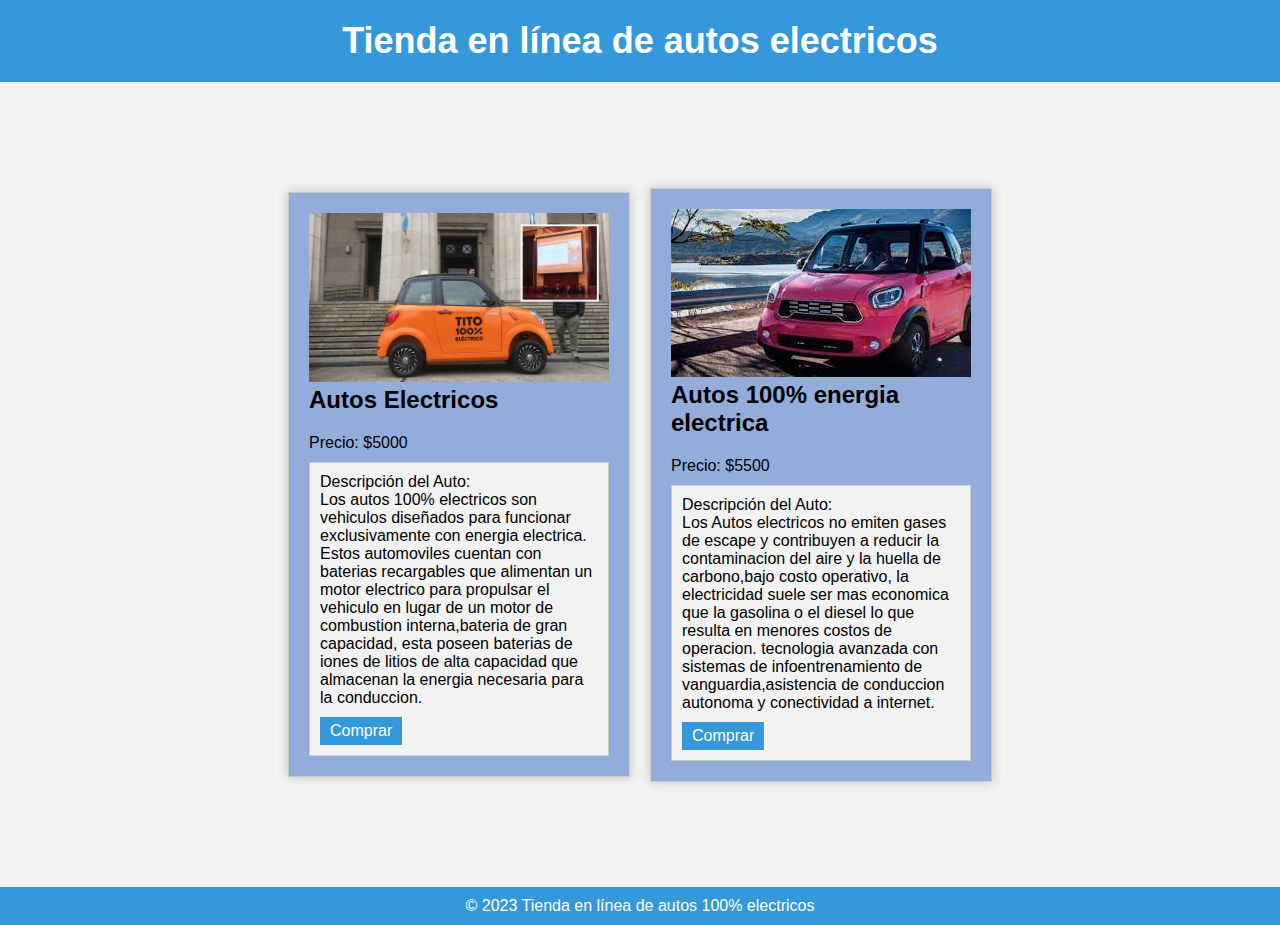
<file: index.html>
<!DOCTYPE html>
<html lang="es">
<head>
  <meta charset="UTF-8">
  <title>Tienda en línea</title>
  <link rel="stylesheet" href="style.css">
</head>
<body>
  <header>
    <h1>Tienda en línea de autos electricos</h1>
  </header>
  
  <main>
    <section class="product">
      <img src="autos-electricos.jpg" alt="Autos 100% electricos">
      <h2>Autos Electricos</h2>
      <p>Precio: $5000</p>
      <div class="card">
        <p>Descripción del Auto:</p>
        <p>Los autos 100% electricos son vehiculos diseñados para funcionar exclusivamente con energia electrica. Estos automoviles cuentan con baterias recargables que 
            alimentan un motor electrico para propulsar el vehiculo en lugar de un motor de combustion interna,bateria de gran capacidad, esta poseen baterias de iones de litios de alta capacidad que almacenan la energia necesaria para la conduccion.
        </p>
        <a href="pagar.html">Comprar</a>
      </div>
    </section>
    
    <section class="product">
      <img src="autoselectricos1.jpg" alt="Autos electricos">
      <h2>Autos 100% energia electrica</h2>
      <p>Precio: $5500</p>
      <div class="card">
        <p>Descripción del Auto:</p>
        <p>Los Autos electricos no emiten gases de escape y contribuyen a reducir la contaminacion del aire y la huella de carbono,bajo costo operativo, la electricidad suele ser mas economica que la gasolina o el diesel lo que resulta en menores costos de operacion.
            tecnologia avanzada con sistemas de infoentrenamiento de vanguardia,asistencia de conduccion autonoma y conectividad a internet.
        </p>
        <a href="pagar.html">Comprar</a>
      </div>
    </section>
  </main>
  
  <footer>
    <p>&copy; 2023 Tienda en línea de autos 100% electricos</p>
  </footer>
</body>
</html>
</file>
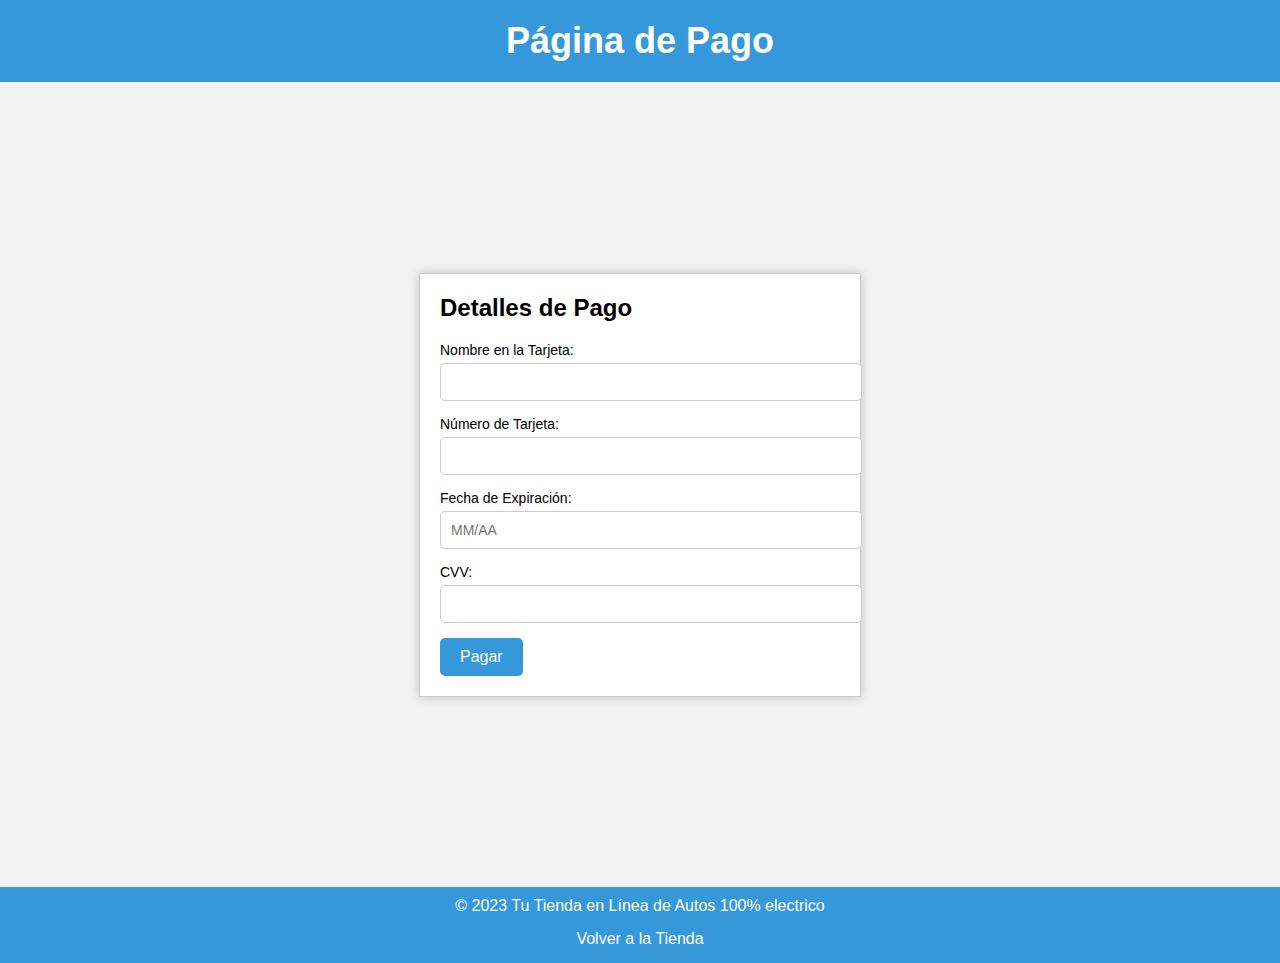
<file: pagar.html>
<!DOCTYPE html>
<html lang="es">
<head>
  <meta charset="UTF-8">
  <title>Página de Pago</title>
  <link rel="stylesheet" href="style.css">
</head>
<body>
  <header>
    <h1>Página de Pago</h1>
  </header>

  <main>
    <section class="payment-form">
      <h2>Detalles de Pago</h2>
      <form action="procesar_pago.php" method="post">
        <label for="nombre">Nombre en la Tarjeta:</label>
        <input type="text" id="nombre" name="nombre" required>
        
        <label for="tarjeta">Número de Tarjeta:</label>
        <input type="text" id="tarjeta" name="tarjeta" required>
        
        <label for="expiracion">Fecha de Expiración:</label>
        <input type="text" id="expiracion" name="expiracion" placeholder="MM/AA" required>
        
        <label for="cvv">CVV:</label>
        <input type="text" id="cvv" name="cvv" required>
        
        <button type="submit">Pagar</button>
      </form>
    </section>
  </main>

  <footer>
    <p>&copy; 2023 Tu Tienda en Línea de Autos 100% electrico</p>
    <a href="index.html" class="back-button">Volver a la Tienda</a>
  </footer>
</body>
</html>
</file>
<file: style.css>
body {
    font-family: Arial, sans-serif;
    background-color: #f2f2f2;
    margin: 0;
    padding: 0;
  }
  
  header {
    background-color: #3498db;
    color: #fff;
    text-align: center;
    padding: 20px;
  }
  
  h1 {
    margin: 0;
  }
  
  main {
    display: flex;
    flex-wrap: wrap;
    justify-content: center;
    padding: 20px;
  }
  
  .product {
    background-color: #94acd9;
    border: 1px solid #ccc;
    margin: 10px;
    padding: 20px;
    width: 300px;
    box-shadow: 0 0 10px rgba(0, 0, 0, 0.2);
  }
  
  .product img {
    max-width: 100%;
    height: auto;
  }
  
  h2 {
    font-size: 24px;
    margin-top: 10px;
  }
  
  p {
    margin: 10px 0;
  }
  
  .card {
    background-color: #f2f2f2;
    padding: 10px;
    border: 1px solid #ccc;
    margin-top: 10px;
  }
  
  a {
    display: inline-block;
    background-color: #3498db;
    color: #fff;
    padding: 5px 10px;
    text-decoration: none;
    margin-top: 10px;
    transition: background-color 0.3s ease;
  }
  
  a:hover {
    background-color: #2980b9;
  }
  
  footer {
    background-color: #3498db;
    color: #fff;
    text-align: center;
    padding: 10px 0;
  }
body, h1, h2, p, label, input, button {
    margin: 0;
    padding: 0;
  }
  
  body {
    font-family: Arial, sans-serif;
    background-color: #f2f2f2;
  }
  
  header {
    background-color: #3498db;
    color: #fff;
    text-align: center;
    padding: 20px;
  }
  
  h1 {
    font-size: 36px;
    margin: 0;
  }
  
  main {
    display: flex;
    justify-content: center;
    align-items: center;
    min-height: 85vh;
  }
  
  .payment-form {
    background-color: #fff;
    border: 1px solid #ccc;
    padding: 20px;
    width: 400px;
    box-shadow: 0 0 10px rgba(0, 0, 0, 0.2);
  }
  
  h2 {
    font-size: 24px;
    margin-bottom: 20px;
  }
  
  label {
    display: block;
    font-size: 14px;
    margin-bottom: 5px;
  }
  
  input {
    width: 100%;
    padding: 10px;
    margin-bottom: 15px;
    border: 1px solid #ccc;
    border-radius: 5px;
    font-size: 14px;
  }
  
  button {
    background-color: #3498db;
    color: #fff;
    border: none;
    border-radius: 5px;
    padding: 10px 20px;
    font-size: 16px;
    cursor: pointer;
  }
  
  button:hover {
    background-color: #22e839;
  }
  
  footer {
    background-color: #3498db;
    color: #fff;
    text-align: center;
    padding: 10px 0;
  }
</file>
